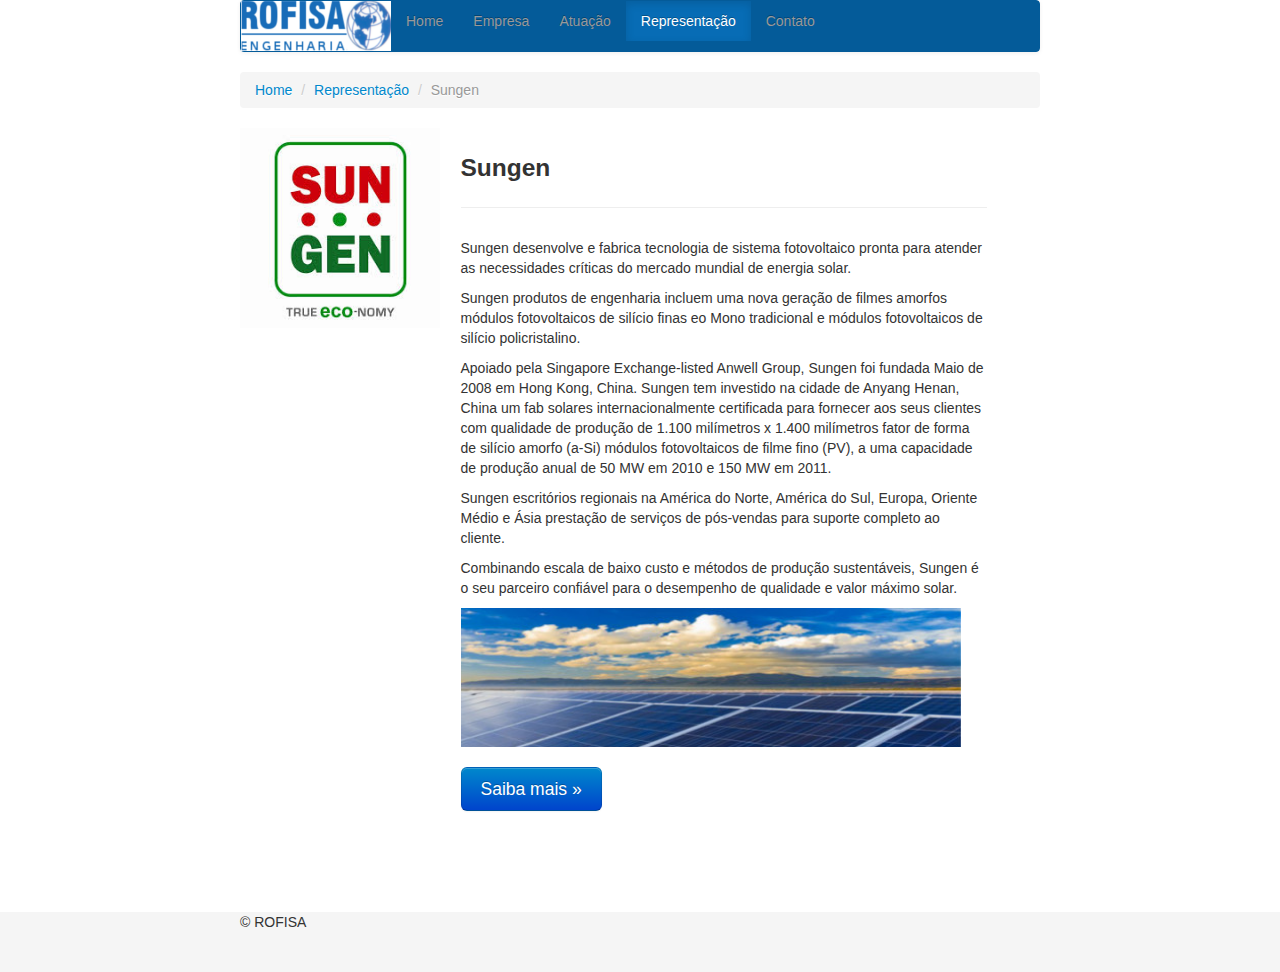
<file: public_html/sungen.html>
<!DOCTYPE html>
<html lang="en">
  <head>
    <meta charset="utf-8">
    <title>Atuação</title>
    <meta name="viewport" content="width=device-width, initial-scale=1.0">
    <meta name="description" content="">
    <meta name="author" content="">
	<link href="_/css/boot.css" rel="stylesheet">
    <link href="_/css/responsive.css" rel="stylesheet">

	<style>
      /* Sticky footer styles
      -------------------------------------------------- */

      html,
      body {
        height: 100%;
        /* The html and body elements cannot have any padding or margin. */
      }

      /* Wrapper for page content to push down footer */
      #wrap {
        min-height: 100%;
        height: auto !important;
        height: 100%;
        /* Negative indent footer by it's height */
        margin: 0 auto -60px;
      }

      /* Set the fixed height of the footer here */
      #push,
      #footer {
        height: 60px;
      }
      #footer {
        background-color: #f5f5f5;
      }

      /* Lastly, apply responsive CSS fixes as necessary */
      @media (max-width: 767px) {
        #footer {
          margin-left: -20px;
          margin-right: -20px;
          padding-left: 20px;
          padding-right: 20px;
        }
      }



      /* Custom page CSS
      -------------------------------------------------- */
      /* Not required for template or sticky footer method. */

      .container {
        width: auto;
        max-width: 800px;
      }
      .container .credit {
        margin: 20px 0;
      }
	  
	 /* d3co */
      .navbar .brand {
      padding: 0px 0px 0px; /* Increase vertical padding to match navbar links */
      font-size: 16px;
      font-weight: bold;
      text-shadow: 0 -1px 0 rgba(0,0,0,.5);
    } 
	  

    </style>
    

    <!-- HTML5 shim, for IE6-8 support of HTML5 elements -->
    <!--[if lt IE 9]>
      <script src="_/js/html5shiv.js"></script>
    <![endif]-->

    
  </head>

  <body>
  
	<div class="navbar-wrapper">
      <!-- Wrap the .navbar in .container to center it within the absolutely positioned parent. -->
      <div class="container">

        <div class="navbar navbar-inverse">
          <div class="navbar-inner">
            <!-- Responsive Navbar Part 1: Button for triggering responsive navbar (not covered in tutorial). Include responsive CSS to utilize. -->
            <button type="button" class="btn btn-navbar" data-toggle="collapse" data-target=".nav-collapse">
              <span class="icon-bar"></span>
              <span class="icon-bar"></span>
              <span class="icon-bar"></span>
            </button>
            <a class="brand" href="index.html"><img src="_/img/rofisa_logo.png"></a>
            <!-- Responsive Navbar Part 2: Place all navbar contents you want collapsed withing .navbar-collapse.collapse. -->
            <div class="nav-collapse collapse">
              <ul class="nav">
                <li><a href="index.html">Home</a></li>
                <li><a href="empresa.html">Empresa</a></li>
                <li><a href="atuacao.html">Atuação</a></li>
                <li class="active"><a href="representacao.html">Representação</a></li>
                <li><a href="contato.html">Contato</a></li>
                
              </ul>
            </div><!--/.nav-collapse -->
          </div><!-- /.navbar-inner -->
        </div><!-- /.navbar -->

      </div> <!-- /.container -->
    </div><!-- /.navbar-wrapper -->


    <!-- Part 1: Wrap all page content here -->
	<div id="wrap">  

      <!-- Begin page content -->
      <div class="container">
		
		<ul class="breadcrumb">
			<li><a href="index.html">Home</a> <span class="divider">/</span></li>
			<li><a href="representacao.html">Representação</a> <span class="divider">/</span></li>
			<li class="active">Sungen</li>
		</ul>
      
		<div class="row-fluid">
			<div class="snap4"><img class="pull-left" src="_/img/sungen.jpeg" height="200" width="200" /></div>
			<div class="span8 pull-left">
				<div class="page-header">
				<h3>Sungen</h3>
				</div>
				<p>
				Sungen desenvolve e fabrica tecnologia de sistema fotovoltaico pronta para atender as necessidades 
				críticas do mercado mundial de energia solar.</p>
				
				<p>Sungen produtos de engenharia incluem uma nova geração de filmes amorfos módulos fotovoltaicos de silício 
				finas eo Mono tradicional e módulos fotovoltaicos de silício policristalino.</p>

				<p>Apoiado pela Singapore Exchange-listed Anwell Group, Sungen foi fundada Maio de 2008 em Hong Kong, China. 
				Sungen tem investido na cidade de Anyang Henan, China um fab solares internacionalmente certificada para 
				fornecer aos seus clientes com qualidade de produção de 1.100 milímetros x 1.400 milímetros fator de forma 
				de silício amorfo (a-Si) módulos fotovoltaicos de filme fino (PV), a uma capacidade de produção anual de 50 MW 
				em 2010 e 150 MW em 2011.</p>

				<p>Sungen escritórios regionais na América do Norte, América do Sul, Europa, Oriente Médio e Ásia prestação 
				de serviços de pós-vendas para suporte completo ao cliente.</p>

				<p>Combinando escala de baixo custo e métodos de produção sustentáveis​​, Sungen é o seu parceiro confiável 
				para o desempenho de qualidade e valor máximo solar.</p>
				<img src="_/img/panel_outdoor.jpg" height="50" width="500" />
				<br>
				<br>
				<a class="btn btn-primary btn-large" href="http://www.sungen.com/en/index.php" target="_blank">
				Saiba mais &raquo;
				</a>
				
				
			</div>
		</div>
      
      
             
      </div>

      <div id="push"></div>
	</div>

    <div id="footer">
      <div class="container">
        <p>&copy; ROFISA</p>
      </div>
    </div>



    <!-- ================================================== -->
    <script src="_/js/jquery.js"></script>
    <script src="_/js/dropdown.js"></script>
    <script src="_/js/collapse.js"></script>
	

  </body>
</html>
</file>
<file: public_html/_/css/responsive.css>
/*!
 * Bootstrap Responsive v2.3.2
 *
 * Copyright 2012 Twitter, Inc
 * Licensed under the Apache License v2.0
 * http://www.apache.org/licenses/LICENSE-2.0
 *
 * Designed and built with all the love in the world @twitter by @mdo and @fat.
 */

.clearfix {
  *zoom: 1;
}

.clearfix:before,
.clearfix:after {
  display: table;
  line-height: 0;
  content: "";
}

.clearfix:after {
  clear: both;
}

.hide-text {
  font: 0/0 a;
  color: transparent;
  text-shadow: none;
  background-color: transparent;
  border: 0;
}

.input-block-level {
  display: block;
  width: 100%;
  min-height: 30px;
  -webkit-box-sizing: border-box;
     -moz-box-sizing: border-box;
          box-sizing: border-box;
}

@-ms-viewport {
  width: device-width;
}

.hidden {
  display: none;
  visibility: hidden;
}

.visible-phone {
  display: none !important;
}

.visible-tablet {
  display: none !important;
}

.hidden-desktop {
  display: none !important;
}

.visible-desktop {
  display: inherit !important;
}

@media (min-width: 768px) and (max-width: 979px) {
  .hidden-desktop {
    display: inherit !important;
  }
  .visible-desktop {
    display: none !important ;
  }
  .visible-tablet {
    display: inherit !important;
  }
  .hidden-tablet {
    display: none !important;
  }
}

@media (max-width: 767px) {
  .hidden-desktop {
    display: inherit !important;
  }
  .visible-desktop {
    display: none !important;
  }
  .visible-phone {
    display: inherit !important;
  }
  .hidden-phone {
    display: none !important;
  }
}

.visible-print {
  display: none !important;
}

@media print {
  .visible-print {
    display: inherit !important;
  }
  .hidden-print {
    display: none !important;
  }
}

@media (min-width: 1200px) {
  .row {
    margin-left: -30px;
    *zoom: 1;
  }
  .row:before,
  .row:after {
    display: table;
    line-height: 0;
    content: "";
  }
  .row:after {
    clear: both;
  }
  [class*="span"] {
    float: left;
    min-height: 1px;
    margin-left: 30px;
  }
  .container,
  .navbar-static-top .container,
  .navbar-fixed-top .container,
  .navbar-fixed-bottom .container {
    width: 1170px;
  }
  .span12 {
    width: 1170px;
  }
  .span11 {
    width: 1070px;
  }
  .span10 {
    width: 970px;
  }
  .span9 {
    width: 870px;
  }
  .span8 {
    width: 770px;
  }
  .span7 {
    width: 670px;
  }
  .span6 {
    width: 570px;
  }
  .span5 {
    width: 470px;
  }
  .span4 {
    width: 370px;
  }
  .span3 {
    width: 270px;
  }
  .span2 {
    width: 170px;
  }
  .span1 {
    width: 70px;
  }
  .offset12 {
    margin-left: 1230px;
  }
  .offset11 {
    margin-left: 1130px;
  }
  .offset10 {
    margin-left: 1030px;
  }
  .offset9 {
    margin-left: 930px;
  }
  .offset8 {
    margin-left: 830px;
  }
  .offset7 {
    margin-left: 730px;
  }
  .offset6 {
    margin-left: 630px;
  }
  .offset5 {
    margin-left: 530px;
  }
  .offset4 {
    margin-left: 430px;
  }
  .offset3 {
    margin-left: 330px;
  }
  .offset2 {
    margin-left: 230px;
  }
  .offset1 {
    margin-left: 130px;
  }
  .row-fluid {
    width: 100%;
    *zoom: 1;
  }
  .row-fluid:before,
  .row-fluid:after {
    display: table;
    line-height: 0;
    content: "";
  }
  .row-fluid:after {
    clear: both;
  }
  .row-fluid [class*="span"] {
    display: block;
    float: left;
    width: 100%;
    min-height: 30px;
    margin-left: 2.564102564102564%;
    *margin-left: 2.5109110747408616%;
    -webkit-box-sizing: border-box;
       -moz-box-sizing: border-box;
            box-sizing: border-box;
  }
  .row-fluid [class*="span"]:first-child {
    margin-left: 0;
  }
  .row-fluid .controls-row [class*="span"] + [class*="span"] {
    margin-left: 2.564102564102564%;
  }
  .row-fluid .span12 {
    width: 100%;
    *width: 99.94680851063829%;
  }
  .row-fluid .span11 {
    width: 91.45299145299145%;
    *width: 91.39979996362975%;
  }
  .row-fluid .span10 {
    width: 82.90598290598291%;
    *width: 82.8527914166212%;
  }
  .row-fluid .span9 {
    width: 74.35897435897436%;
    *width: 74.30578286961266%;
  }
  .row-fluid .span8 {
    width: 65.81196581196582%;
    *width: 65.75877432260411%;
  }
  .row-fluid .span7 {
    width: 57.26495726495726%;
    *width: 57.21176577559556%;
  }
  .row-fluid .span6 {
    width: 48.717948717948715%;
    *width: 48.664757228587014%;
  }
  .row-fluid .span5 {
    width: 40.17094017094017%;
    *width: 40.11774868157847%;
  }
  .row-fluid .span4 {
    width: 31.623931623931625%;
    *width: 31.570740134569924%;
  }
  .row-fluid .span3 {
    width: 23.076923076923077%;
    *width: 23.023731587561375%;
  }
  .row-fluid .span2 {
    width: 14.52991452991453%;
    *width: 14.476723040552828%;
  }
  .row-fluid .span1 {
    width: 5.982905982905983%;
    *width: 5.929714493544281%;
  }
  .row-fluid .offset12 {
    margin-left: 105.12820512820512%;
    *margin-left: 105.02182214948171%;
  }
  .row-fluid .offset12:first-child {
    margin-left: 102.56410256410257%;
    *margin-left: 102.45771958537915%;
  }
  .row-fluid .offset11 {
    margin-left: 96.58119658119658%;
    *margin-left: 96.47481360247316%;
  }
  .row-fluid .offset11:first-child {
    margin-left: 94.01709401709402%;
    *margin-left: 93.91071103837061%;
  }
  .row-fluid .offset10 {
    margin-left: 88.03418803418803%;
    *margin-left: 87.92780505546462%;
  }
  .row-fluid .offset10:first-child {
    margin-left: 85.47008547008548%;
    *margin-left: 85.36370249136206%;
  }
  .row-fluid .offset9 {
    margin-left: 79.48717948717949%;
    *margin-left: 79.38079650845607%;
  }
  .row-fluid .offset9:first-child {
    margin-left: 76.92307692307693%;
    *margin-left: 76.81669394435352%;
  }
  .row-fluid .offset8 {
    margin-left: 70.94017094017094%;
    *margin-left: 70.83378796144753%;
  }
  .row-fluid .offset8:first-child {
    margin-left: 68.37606837606839%;
    *margin-left: 68.26968539734497%;
  }
  .row-fluid .offset7 {
    margin-left: 62.393162393162385%;
    *margin-left: 62.28677941443899%;
  }
  .row-fluid .offset7:first-child {
    margin-left: 59.82905982905982%;
    *margin-left: 59.72267685033642%;
  }
  .row-fluid .offset6 {
    margin-left: 53.84615384615384%;
    *margin-left: 53.739770867430444%;
  }
  .row-fluid .offset6:first-child {
    margin-left: 51.28205128205128%;
    *margin-left: 51.175668303327875%;
  }
  .row-fluid .offset5 {
    margin-left: 45.299145299145295%;
    *margin-left: 45.1927623204219%;
  }
  .row-fluid .offset5:first-child {
    margin-left: 42.73504273504273%;
    *margin-left: 42.62865975631933%;
  }
  .row-fluid .offset4 {
    margin-left: 36.75213675213675%;
    *margin-left: 36.645753773413354%;
  }
  .row-fluid .offset4:first-child {
    margin-left: 34.18803418803419%;
    *margin-left: 34.081651209310785%;
  }
  .row-fluid .offset3 {
    margin-left: 28.205128205128204%;
    *margin-left: 28.0987452264048%;
  }
  .row-fluid .offset3:first-child {
    margin-left: 25.641025641025642%;
    *margin-left: 25.53464266230224%;
  }
  .row-fluid .offset2 {
    margin-left: 19.65811965811966%;
    *margin-left: 19.551736679396257%;
  }
  .row-fluid .offset2:first-child {
    margin-left: 17.094017094017094%;
    *margin-left: 16.98763411529369%;
  }
  .row-fluid .offset1 {
    margin-left: 11.11111111111111%;
    *margin-left: 11.004728132387708%;
  }
  .row-fluid .offset1:first-child {
    margin-left: 8.547008547008547%;
    *margin-left: 8.440625568285142%;
  }
  input,
  textarea,
  .uneditable-input {
    margin-left: 0;
  }
  .controls-row [class*="span"] + [class*="span"] {
    margin-left: 30px;
  }
  input.span12,
  textarea.span12,
  .uneditable-input.span12 {
    width: 1156px;
  }
  input.span11,
  textarea.span11,
  .uneditable-input.span11 {
    width: 1056px;
  }
  input.span10,
  textarea.span10,
  .uneditable-input.span10 {
    width: 956px;
  }
  input.span9,
  textarea.span9,
  .uneditable-input.span9 {
    width: 856px;
  }
  input.span8,
  textarea.span8,
  .uneditable-input.span8 {
    width: 756px;
  }
  input.span7,
  textarea.span7,
  .uneditable-input.span7 {
    width: 656px;
  }
  input.span6,
  textarea.span6,
  .uneditable-input.span6 {
    width: 556px;
  }
  input.span5,
  textarea.span5,
  .uneditable-input.span5 {
    width: 456px;
  }
  input.span4,
  textarea.span4,
  .uneditable-input.span4 {
    width: 356px;
  }
  input.span3,
  textarea.span3,
  .uneditable-input.span3 {
    width: 256px;
  }
  input.span2,
  textarea.span2,
  .uneditable-input.span2 {
    width: 156px;
  }
  input.span1,
  textarea.span1,
  .uneditable-input.span1 {
    width: 56px;
  }
  .thumbnails {
    margin-left: -30px;
  }
  .thumbnails > li {
    margin-left: 30px;
  }
  .row-fluid .thumbnails {
    margin-left: 0;
  }
}

@media (min-width: 768px) and (max-width: 979px) {
  .row {
    margin-left: -20px;
    *zoom: 1;
  }
  .row:before,
  .row:after {
    display: table;
    line-height: 0;
    content: "";
  }
  .row:after {
    clear: both;
  }
  [class*="span"] {
    float: left;
    min-height: 1px;
    margin-left: 20px;
  }
  .container,
  .navbar-static-top .container,
  .navbar-fixed-top .container,
  .navbar-fixed-bottom .container {
    width: 724px;
  }
  .span12 {
    width: 724px;
  }
  .span11 {
    width: 662px;
  }
  .span10 {
    width: 600px;
  }
  .span9 {
    width: 538px;
  }
  .span8 {
    width: 476px;
  }
  .span7 {
    width: 414px;
  }
  .span6 {
    width: 352px;
  }
  .span5 {
    width: 290px;
  }
  .span4 {
    width: 228px;
  }
  .span3 {
    width: 166px;
  }
  .span2 {
    width: 104px;
  }
  .span1 {
    width: 42px;
  }
  .offset12 {
    margin-left: 764px;
  }
  .offset11 {
    margin-left: 702px;
  }
  .offset10 {
    margin-left: 640px;
  }
  .offset9 {
    margin-left: 578px;
  }
  .offset8 {
    margin-left: 516px;
  }
  .offset7 {
    margin-left: 454px;
  }
  .offset6 {
    margin-left: 392px;
  }
  .offset5 {
    margin-left: 330px;
  }
  .offset4 {
    margin-left: 268px;
  }
  .offset3 {
    margin-left: 206px;
  }
  .offset2 {
    margin-left: 144px;
  }
  .offset1 {
    margin-left: 82px;
  }
  .row-fluid {
    width: 100%;
    *zoom: 1;
  }
  .row-fluid:before,
  .row-fluid:after {
    display: table;
    line-height: 0;
    content: "";
  }
  .row-fluid:after {
    clear: both;
  }
  .row-fluid [class*="span"] {
    display: block;
    float: left;
    width: 100%;
    min-height: 30px;
    margin-left: 2.7624309392265194%;
    *margin-left: 2.709239449864817%;
    -webkit-box-sizing: border-box;
       -moz-box-sizing: border-box;
            box-sizing: border-box;
  }
  .row-fluid [class*="span"]:first-child {
    margin-left: 0;
  }
  .row-fluid .controls-row [class*="span"] + [class*="span"] {
    margin-left: 2.7624309392265194%;
  }
  .row-fluid .span12 {
    width: 100%;
    *width: 99.94680851063829%;
  }
  .row-fluid .span11 {
    width: 91.43646408839778%;
    *width: 91.38327259903608%;
  }
  .row-fluid .span10 {
    width: 82.87292817679558%;
    *width: 82.81973668743387%;
  }
  .row-fluid .span9 {
    width: 74.30939226519337%;
    *width: 74.25620077583166%;
  }
  .row-fluid .span8 {
    width: 65.74585635359117%;
    *width: 65.69266486422946%;
  }
  .row-fluid .span7 {
    width: 57.18232044198895%;
    *width: 57.12912895262725%;
  }
  .row-fluid .span6 {
    width: 48.61878453038674%;
    *width: 48.56559304102504%;
  }
  .row-fluid .span5 {
    width: 40.05524861878453%;
    *width: 40.00205712942283%;
  }
  .row-fluid .span4 {
    width: 31.491712707182323%;
    *width: 31.43852121782062%;
  }
  .row-fluid .span3 {
    width: 22.92817679558011%;
    *width: 22.87498530621841%;
  }
  .row-fluid .span2 {
    width: 14.3646408839779%;
    *width: 14.311449394616199%;
  }
  .row-fluid .span1 {
    width: 5.801104972375691%;
    *width: 5.747913483013988%;
  }
  .row-fluid .offset12 {
    margin-left: 105.52486187845304%;
    *margin-left: 105.41847889972962%;
  }
  .row-fluid .offset12:first-child {
    margin-left: 102.76243093922652%;
    *margin-left: 102.6560479605031%;
  }
  .row-fluid .offset11 {
    margin-left: 96.96132596685082%;
    *margin-left: 96.8549429881274%;
  }
  .row-fluid .offset11:first-child {
    margin-left: 94.1988950276243%;
    *margin-left: 94.09251204890089%;
  }
  .row-fluid .offset10 {
    margin-left: 88.39779005524862%;
    *margin-left: 88.2914070765252%;
  }
  .row-fluid .offset10:first-child {
    margin-left: 85.6353591160221%;
    *margin-left: 85.52897613729868%;
  }
  .row-fluid .offset9 {
    margin-left: 79.8342541436464%;
    *margin-left: 79.72787116492299%;
  }
  .row-fluid .offset9:first-child {
    margin-left: 77.07182320441989%;
    *margin-left: 76.96544022569647%;
  }
  .row-fluid .offset8 {
    margin-left: 71.2707182320442%;
    *margin-left: 71.16433525332079%;
  }
  .row-fluid .offset8:first-child {
    margin-left: 68.50828729281768%;
    *margin-left: 68.40190431409427%;
  }
  .row-fluid .offset7 {
    margin-left: 62.70718232044199%;
    *margin-left: 62.600799341718584%;
  }
  .row-fluid .offset7:first-child {
    margin-left: 59.94475138121547%;
    *margin-left: 59.838368402492065%;
  }
  .row-fluid .offset6 {
    margin-left: 54.14364640883978%;
    *margin-left: 54.037263430116376%;
  }
  .row-fluid .offset6:first-child {
    margin-left: 51.38121546961326%;
    *margin-left: 51.27483249088986%;
  }
  .row-fluid .offset5 {
    margin-left: 45.58011049723757%;
    *margin-left: 45.47372751851417%;
  }
  .row-fluid .offset5:first-child {
    margin-left: 42.81767955801105%;
    *margin-left: 42.71129657928765%;
  }
  .row-fluid .offset4 {
    margin-left: 37.01657458563536%;
    *margin-left: 36.91019160691196%;
  }
  .row-fluid .offset4:first-child {
    margin-left: 34.25414364640884%;
    *margin-left: 34.14776066768544%;
  }
  .row-fluid .offset3 {
    margin-left: 28.45303867403315%;
    *margin-left: 28.346655695309746%;
  }
  .row-fluid .offset3:first-child {
    margin-left: 25.69060773480663%;
    *margin-left: 25.584224756083227%;
  }
  .row-fluid .offset2 {
    margin-left: 19.88950276243094%;
    *margin-left: 19.783119783707537%;
  }
  .row-fluid .offset2:first-child {
    margin-left: 17.12707182320442%;
    *margin-left: 17.02068884448102%;
  }
  .row-fluid .offset1 {
    margin-left: 11.32596685082873%;
    *margin-left: 11.219583872105325%;
  }
  .row-fluid .offset1:first-child {
    margin-left: 8.56353591160221%;
    *margin-left: 8.457152932878806%;
  }
  input,
  textarea,
  .uneditable-input {
    margin-left: 0;
  }
  .controls-row [class*="span"] + [class*="span"] {
    margin-left: 20px;
  }
  input.span12,
  textarea.span12,
  .uneditable-input.span12 {
    width: 710px;
  }
  input.span11,
  textarea.span11,
  .uneditable-input.span11 {
    width: 648px;
  }
  input.span10,
  textarea.span10,
  .uneditable-input.span10 {
    width: 586px;
  }
  input.span9,
  textarea.span9,
  .uneditable-input.span9 {
    width: 524px;
  }
  input.span8,
  textarea.span8,
  .uneditable-input.span8 {
    width: 462px;
  }
  input.span7,
  textarea.span7,
  .uneditable-input.span7 {
    width: 400px;
  }
  input.span6,
  textarea.span6,
  .uneditable-input.span6 {
    width: 338px;
  }
  input.span5,
  textarea.span5,
  .uneditable-input.span5 {
    width: 276px;
  }
  input.span4,
  textarea.span4,
  .uneditable-input.span4 {
    width: 214px;
  }
  input.span3,
  textarea.span3,
  .uneditable-input.span3 {
    width: 152px;
  }
  input.span2,
  textarea.span2,
  .uneditable-input.span2 {
    width: 90px;
  }
  input.span1,
  textarea.span1,
  .uneditable-input.span1 {
    width: 28px;
  }
}

@media (max-width: 767px) {
  body {
    padding-right: 20px;
    padding-left: 20px;
  }
  .navbar-fixed-top,
  .navbar-fixed-bottom,
  .navbar-static-top {
    margin-right: -20px;
    margin-left: -20px;
  }
  .container-fluid {
    padding: 0;
  }
  .dl-horizontal dt {
    float: none;
    width: auto;
    clear: none;
    text-align: left;
  }
  .dl-horizontal dd {
    margin-left: 0;
  }
  .container {
    width: auto;
  }
  .row-fluid {
    width: 100%;
  }
  .row,
  .thumbnails {
    margin-left: 0;
  }
  .thumbnails > li {
    float: none;
    margin-left: 0;
  }
  [class*="span"],
  .uneditable-input[class*="span"],
  .row-fluid [class*="span"] {
    display: block;
    float: none;
    width: 100%;
    margin-left: 0;
    -webkit-box-sizing: border-box;
       -moz-box-sizing: border-box;
            box-sizing: border-box;
  }
  .span12,
  .row-fluid .span12 {
    width: 100%;
    -webkit-box-sizing: border-box;
       -moz-box-sizing: border-box;
            box-sizing: border-box;
  }
  .row-fluid [class*="offset"]:first-child {
    margin-left: 0;
  }
  .input-large,
  .input-xlarge,
  .input-xxlarge,
  input[class*="span"],
  select[class*="span"],
  textarea[class*="span"],
  .uneditable-input {
    display: block;
    width: 100%;
    min-height: 30px;
    -webkit-box-sizing: border-box;
       -moz-box-sizing: border-box;
            box-sizing: border-box;
  }
  .input-prepend input,
  .input-append input,
  .input-prepend input[class*="span"],
  .input-append input[class*="span"] {
    display: inline-block;
    width: auto;
  }
  .controls-row [class*="span"] + [class*="span"] {
    margin-left: 0;
  }
  .modal {
    position: fixed;
    top: 20px;
    right: 20px;
    left: 20px;
    width: auto;
    margin: 0;
  }
  .modal.fade {
    top: -100px;
  }
  .modal.fade.in {
    top: 20px;
  }
}

@media (max-width: 480px) {
  .nav-collapse {
    -webkit-transform: translate3d(0, 0, 0);
  }
  .page-header h1 small {
    display: block;
    line-height: 20px;
  }
  input[type="checkbox"],
  input[type="radio"] {
    border: 1px solid #ccc;
  }
  .form-horizontal .control-label {
    float: none;
    width: auto;
    padding-top: 0;
    text-align: left;
  }
  .form-horizontal .controls {
    margin-left: 0;
  }
  .form-horizontal .control-list {
    padding-top: 0;
  }
  .form-horizontal .form-actions {
    padding-right: 10px;
    padding-left: 10px;
  }
  .media .pull-left,
  .media .pull-right {
    display: block;
    float: none;
    margin-bottom: 10px;
  }
  .media-object {
    margin-right: 0;
    margin-left: 0;
  }
  .modal {
    top: 10px;
    right: 10px;
    left: 10px;
  }
  .modal-header .close {
    padding: 10px;
    margin: -10px;
  }
  .carousel-caption {
    position: static;
  }
}

@media (max-width: 979px) {
  body {
    padding-top: 0;
  }
  .navbar-fixed-top,
  .navbar-fixed-bottom {
    position: static;
  }
  .navbar-fixed-top {
    margin-bottom: 20px;
  }
  .navbar-fixed-bottom {
    margin-top: 20px;
  }
  .navbar-fixed-top .navbar-inner,
  .navbar-fixed-bottom .navbar-inner {
    padding: 5px;
  }
  .navbar .container {
    width: auto;
    padding: 0;
  }
  .navbar .brand {
    padding-right: 10px;
    padding-left: 10px;
    margin: 0 0 0 -5px;
  }
  .nav-collapse {
    clear: both;
  }
  .nav-collapse .nav {
    float: none;
    margin: 0 0 10px;
  }
  .nav-collapse .nav > li {
    float: none;
  }
  .nav-collapse .nav > li > a {
    margin-bottom: 2px;
  }
  .nav-collapse .nav > .divider-vertical {
    display: none;
  }
  .nav-collapse .nav .nav-header {
    color: #777777;
    text-shadow: none;
  }
  .nav-collapse .nav > li > a,
  .nav-collapse .dropdown-menu a {
    padding: 9px 15px;
    font-weight: bold;
    color: #777777;
    -webkit-border-radius: 3px;
       -moz-border-radius: 3px;
            border-radius: 3px;
  }
  .nav-collapse .btn {
    padding: 4px 10px 4px;
    font-weight: normal;
    -webkit-border-radius: 4px;
       -moz-border-radius: 4px;
            border-radius: 4px;
  }
  .nav-collapse .dropdown-menu li + li a {
    margin-bottom: 2px;
  }
  .nav-collapse .nav > li > a:hover,
  .nav-collapse .nav > li > a:focus,
  .nav-collapse .dropdown-menu a:hover,
  .nav-collapse .dropdown-menu a:focus {
    background-color: #f2f2f2;
  }
  .navbar-inverse .nav-collapse .nav > li > a,
  .navbar-inverse .nav-collapse .dropdown-menu a {
    color: #999999;
  }
  .navbar-inverse .nav-collapse .nav > li > a:hover,
  .navbar-inverse .nav-collapse .nav > li > a:focus,
  .navbar-inverse .nav-collapse .dropdown-menu a:hover,
  .navbar-inverse .nav-collapse .dropdown-menu a:focus {
    background-color: #111111;
  }
  .nav-collapse.in .btn-group {
    padding: 0;
    margin-top: 5px;
  }
  .nav-collapse .dropdown-menu {
    position: static;
    top: auto;
    left: auto;
    display: none;
    float: none;
    max-width: none;
    padding: 0;
    margin: 0 15px;
    background-color: transparent;
    border: none;
    -webkit-border-radius: 0;
       -moz-border-radius: 0;
            border-radius: 0;
    -webkit-box-shadow: none;
       -moz-box-shadow: none;
            box-shadow: none;
  }
  .nav-collapse .open > .dropdown-menu {
    display: block;
  }
  .nav-collapse .dropdown-menu:before,
  .nav-collapse .dropdown-menu:after {
    display: none;
  }
  .nav-collapse .dropdown-menu .divider {
    display: none;
  }
  .nav-collapse .nav > li > .dropdown-menu:before,
  .nav-collapse .nav > li > .dropdown-menu:after {
    display: none;
  }
  .nav-collapse .navbar-form,
  .nav-collapse .navbar-search {
    float: none;
    padding: 10px 15px;
    margin: 10px 0;
    border-top: 1px solid #f2f2f2;
    border-bottom: 1px solid #f2f2f2;
    -webkit-box-shadow: inset 0 1px 0 rgba(255, 255, 255, 0.1), 0 1px 0 rgba(255, 255, 255, 0.1);
       -moz-box-shadow: inset 0 1px 0 rgba(255, 255, 255, 0.1), 0 1px 0 rgba(255, 255, 255, 0.1);
            box-shadow: inset 0 1px 0 rgba(255, 255, 255, 0.1), 0 1px 0 rgba(255, 255, 255, 0.1);
  }
  .navbar-inverse .nav-collapse .navbar-form,
  .navbar-inverse .nav-collapse .navbar-search {
    border-top-color: #111111;
    border-bottom-color: #111111;
  }
  .navbar .nav-collapse .nav.pull-right {
    float: none;
    margin-left: 0;
  }
  .nav-collapse,
  .nav-collapse.collapse {
    height: 0;
    overflow: hidden;
  }
  .navbar .btn-navbar {
    display: block;
  }
  .navbar-static .navbar-inner {
    padding-right: 10px;
    padding-left: 10px;
  }
}

@media (min-width: 980px) {
  .nav-collapse.collapse {
    height: auto !important;
    overflow: visible !important;
  }
}
</file>
